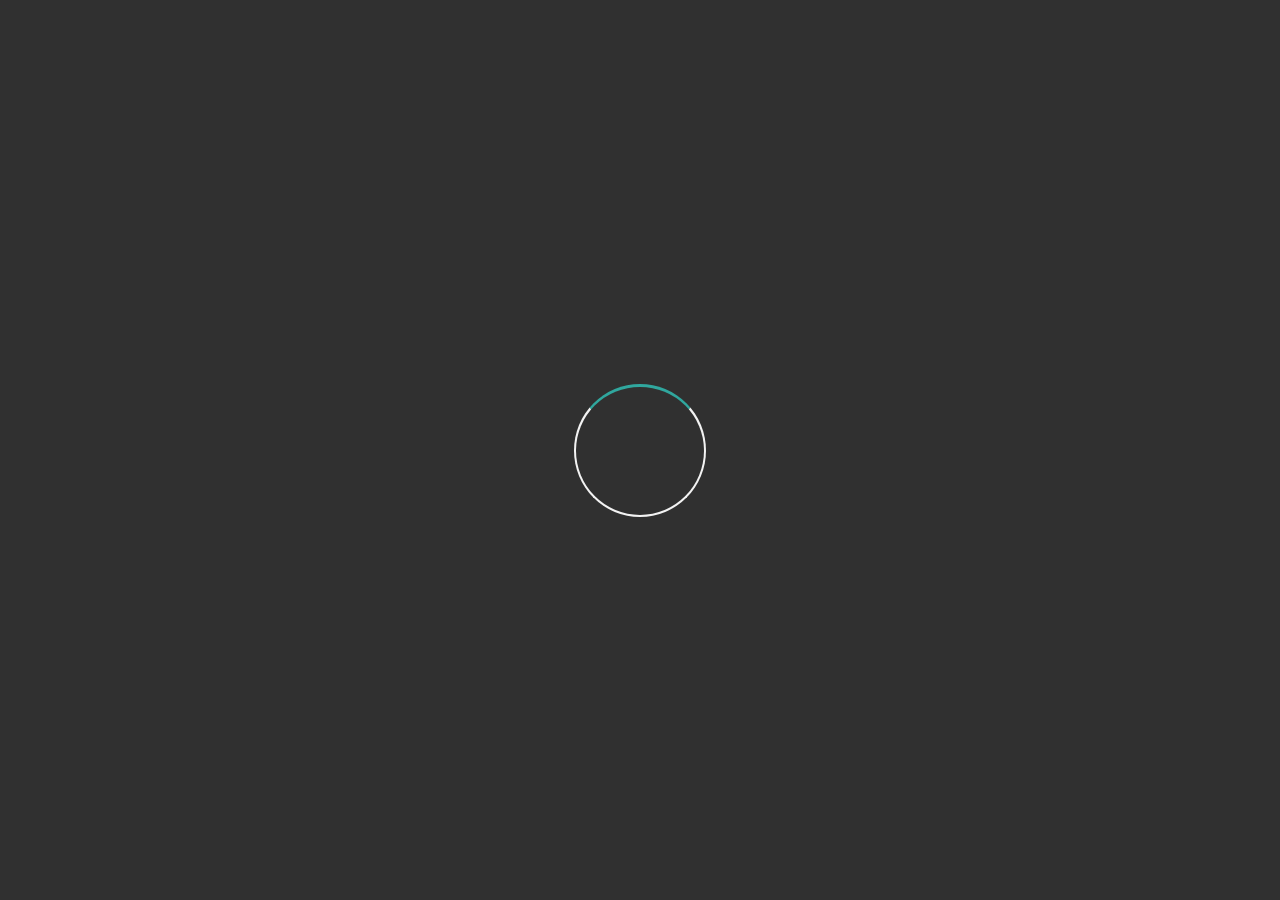
<file: code-storage.html>
<!DOCTYPE html>
<html lang="en">
<head>
    <meta charset="UTF-8">
    <title>Document</title>
    <link rel="stylesheet" href="css/code-storage.css">
</head>

<body>
 
<div class="container">
    <div id="overlay">
            <div class="spinner"></div>
    </div>
</div>
</body>
<script src="js/code-storage.js"></script>
</html>
</file>
<file: css/code-storage.css>
body{
    margin: 0 auto;
}

.spinner {
    width: 10vw;
    height: 10vw;
    border: 2px solid #f3f3f3;
    border-top: 3px solid rgb(48, 167, 158);
    border-radius: 100%;
    position: absolute;
    top: 0;
    bottom: 0;
    left: 0;
    right: 0;
    margin: auto;
    animation: spin 1s infinite linear;
}

@keyframes spin {
    from {
        transform: rotate(0deg);
    }
    to {
        transform: rotate(360deg);
    }
}

#overlay {
    height: 100%;
    width: 100%;
    background-color: #303030;
    position: fixed;
    left: 0;
    top: 0;
}
</file>
